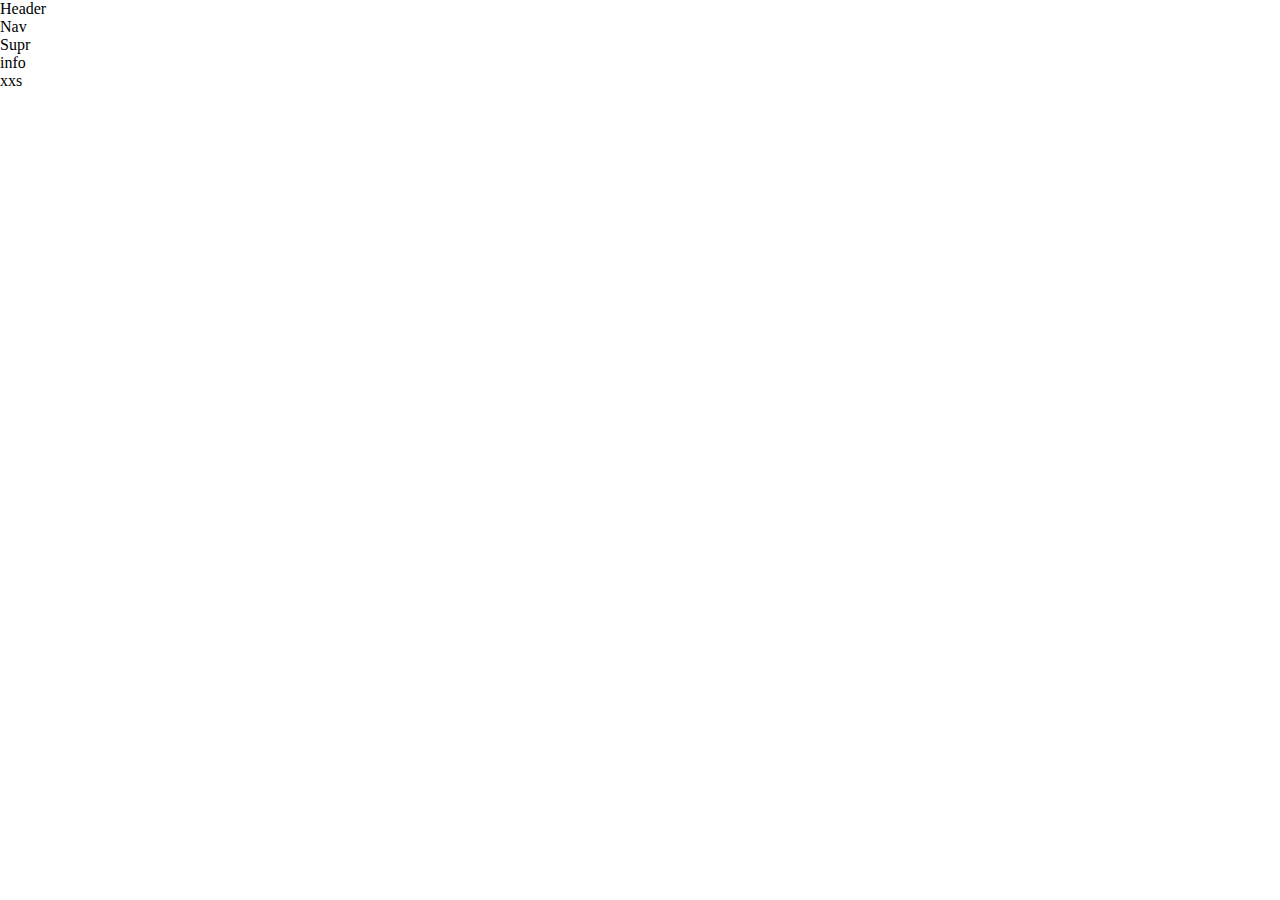
<file: index.html>
<!DOCTYPE html>
<html>

<head>
    <meta charset="utf-8">
    <meta http-equiv="X-UA-Compatible" content="IE=edge">
    <title>Exemple Grid</title>
    <meta name="description" content="">
    <meta name="viewport" content="width=device-width, initial-scale=1">
    <link rel="stylesheet" href="CSS/ot.css">
</head>

<body class="layout">
    <div class="header">Header</div>

    <div class="nav">Nav</div>

    <main class="supremo">
            Supr
    </main>

    <div class="footer">
        <div class="footer-info">info</div>
        <div class="footer-xxs">xxs</div>
    </div>
</body>

</html>
</file>
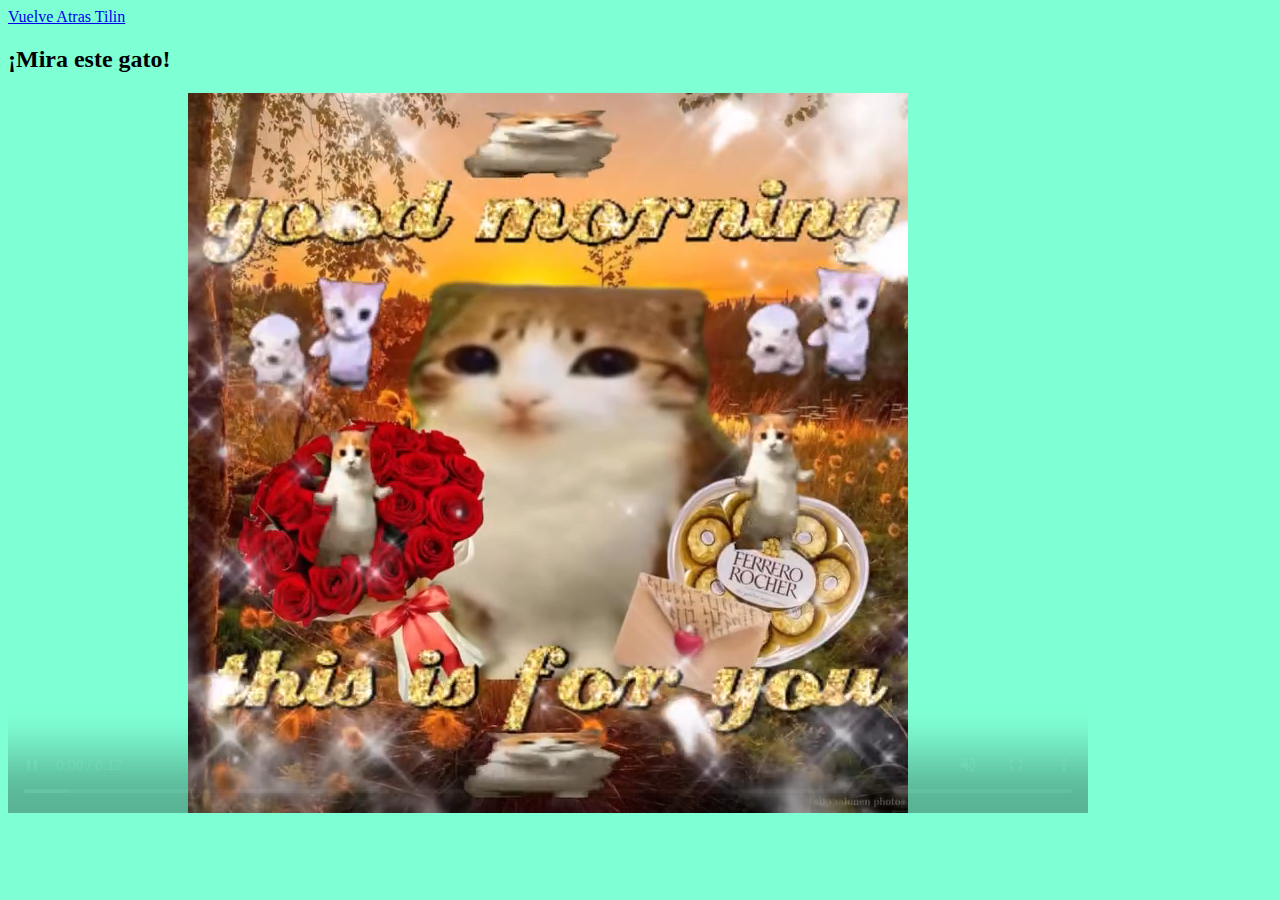
<file: img/Img_leo/Videos/Meowl.html>
<!DOCTYPE html>
<html lang="en">
<head>
    <meta charset="UTF-8">
    <meta name="viewport" content="width=device-width, initial-scale=1.0">
    <title>Document</title>
</head>
<body>
    <div class="contenedor-video">
        <a href="../../../html/gatos.html">Vuelve Atras Tilin</a>
    <h2>¡Mira este gato! </h2>
    
    <video width="1080" height="720" autoplay muted loop controls id="videoGato">
        <source src="../Videos/Meowl1.mp4" type="video/mp4">
        Tu navegador no soporta el formato de video.
    </video>
    
    </div>
    <style>
        body{
            background-color: aquamarine;
        }
    </style>
</body>
</html>
</file>
<file: CSS/ot.css>
/* FLEX UTILS */
.end {
  justify-content: end;
}

.flex {
  display: flex;
}

.center {
  justify-content: center;
}
.espacio {
  margin-right: 5px;

}


/* CODE REAL */
*{
  margin: 0;
  padding: 0;
  box-sizing: border-box;
  list-style: none;
}
header{
  background-color: blue;
  padding: 20px;
}
</file>
